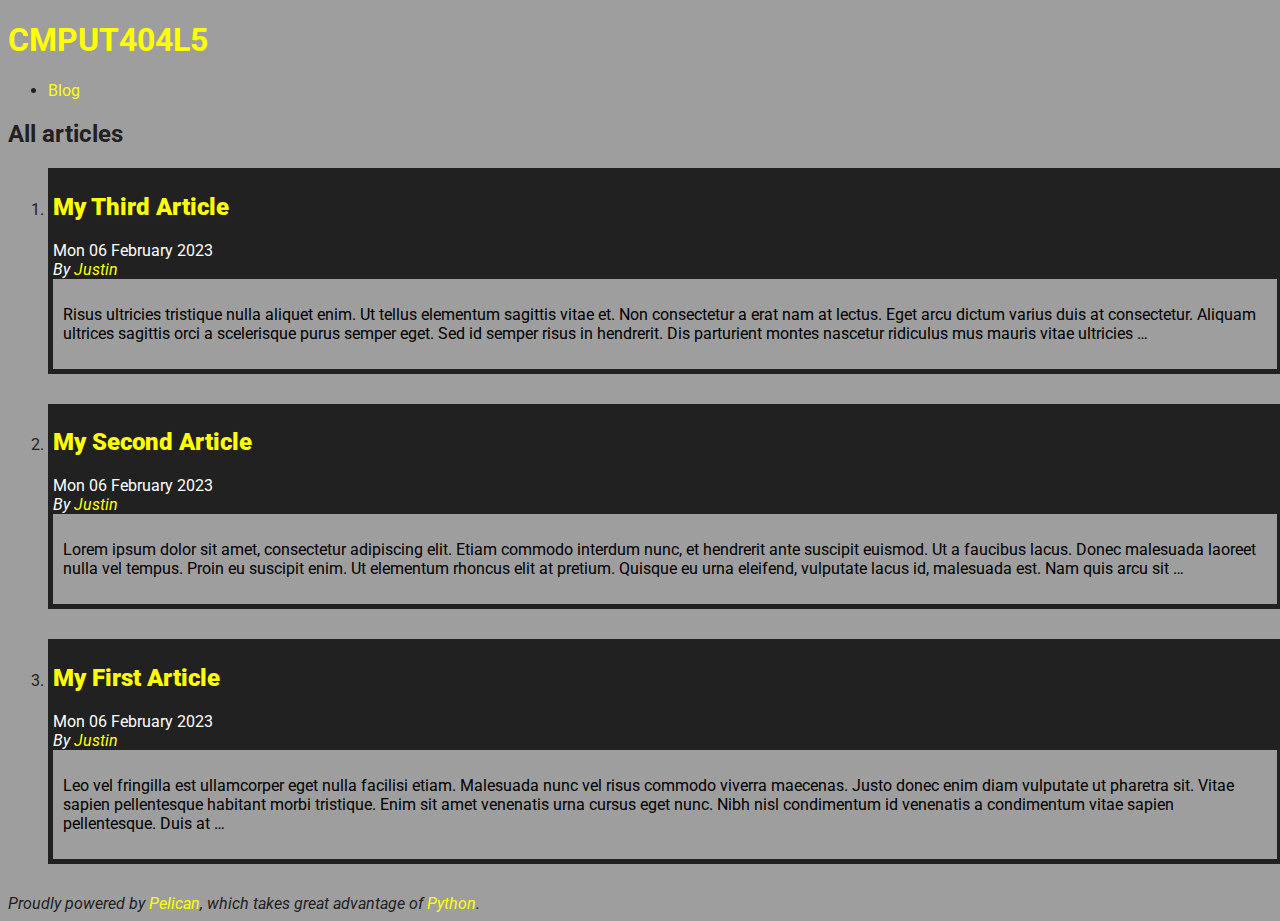
<file: index.html>
<!DOCTYPE html>
<html lang="en">
<head>

        <title>CMPUT404L5</title>
        <meta charset="utf-8" />
        <meta name="generator" content="Pelican" />
        <link href="https://jmonteza-cmput404lab5.github.io/feeds/all.atom.xml" type="application/atom+xml" rel="alternate" title="CMPUT404L5 Full Atom Feed" />

  <link rel="stylesheet" type="text/css" href="https://jmonteza-cmput404lab5.github.io/theme/style.css" />


</head>

<body id="index" class="home">
        <header id="banner" class="body">
                <h1><a href="https://jmonteza-cmput404lab5.github.io/">CMPUT404L5</a></h1>
        </header><!-- /#banner -->
        <nav id="menu"><ul>
            <li><a href="https://jmonteza-cmput404lab5.github.io/category/blog.html">Blog</a></li>
        </ul></nav><!-- /#menu -->
<section id="content">
<h2>All articles</h2>

<ol id="post-list">
        <li><article class="hentry">
                <header> <h2 class="entry-title"><a href="https://jmonteza-cmput404lab5.github.io/my-third-article.html" rel="bookmark" title="Permalink to My Third Article">My Third Article</a></h2> </header>
                <footer class="post-info">
                    <time class="published" datetime="2023-02-06T18:15:00-07:00"> Mon 06 February 2023 </time>
                    <address class="vcard author">By
                        <a class="url fn" href="https://jmonteza-cmput404lab5.github.io/author/justin.html">Justin</a>
                    </address>
                </footer><!-- /.post-info -->
                <div class="entry-content"> <p>Risus ultricies tristique nulla aliquet enim. Ut tellus elementum sagittis vitae et. Non consectetur a erat nam at lectus. Eget arcu dictum varius duis at consectetur. Aliquam ultrices sagittis orci a scelerisque purus semper eget. Sed id semper risus in hendrerit. Dis parturient montes nascetur ridiculus mus mauris vitae ultricies …</p> </div><!-- /.entry-content -->
        </article></li>
        <li><article class="hentry">
                <header> <h2 class="entry-title"><a href="https://jmonteza-cmput404lab5.github.io/my-second-article.html" rel="bookmark" title="Permalink to My Second Article">My Second Article</a></h2> </header>
                <footer class="post-info">
                    <time class="published" datetime="2023-02-06T18:10:00-07:00"> Mon 06 February 2023 </time>
                    <address class="vcard author">By
                        <a class="url fn" href="https://jmonteza-cmput404lab5.github.io/author/justin.html">Justin</a>
                    </address>
                </footer><!-- /.post-info -->
                <div class="entry-content"> <p>Lorem ipsum dolor sit amet, consectetur adipiscing elit. Etiam commodo interdum nunc, et hendrerit ante suscipit euismod. Ut a faucibus lacus. Donec malesuada laoreet nulla vel tempus. Proin eu suscipit enim. Ut elementum rhoncus elit at pretium. Quisque eu urna eleifend, vulputate lacus id, malesuada est. Nam quis arcu sit …</p> </div><!-- /.entry-content -->
        </article></li>
        <li><article class="hentry">
                <header> <h2 class="entry-title"><a href="https://jmonteza-cmput404lab5.github.io/my-first-article.html" rel="bookmark" title="Permalink to My First Article">My First Article</a></h2> </header>
                <footer class="post-info">
                    <time class="published" datetime="2023-02-06T18:05:00-07:00"> Mon 06 February 2023 </time>
                    <address class="vcard author">By
                        <a class="url fn" href="https://jmonteza-cmput404lab5.github.io/author/justin.html">Justin</a>
                    </address>
                </footer><!-- /.post-info -->
                <div class="entry-content"> <p>Leo vel fringilla est ullamcorper eget nulla facilisi etiam. Malesuada nunc vel risus commodo viverra maecenas. Justo donec enim diam vulputate ut pharetra sit. Vitae sapien pellentesque habitant morbi tristique. Enim sit amet venenatis urna cursus eget nunc. Nibh nisl condimentum id venenatis a condimentum vitae sapien pellentesque. Duis at …</p> </div><!-- /.entry-content -->
        </article></li>
</ol><!-- /#posts-list -->
</section><!-- /#content -->
        <footer id="contentinfo" class="body">
                <address id="about" class="vcard body">
                Proudly powered by <a href="https://getpelican.com/">Pelican</a>,
                which takes great advantage of <a href="https://www.python.org/">Python</a>.
                </address><!-- /#about -->
        </footer><!-- /#contentinfo -->
</body>
</html>
</file>
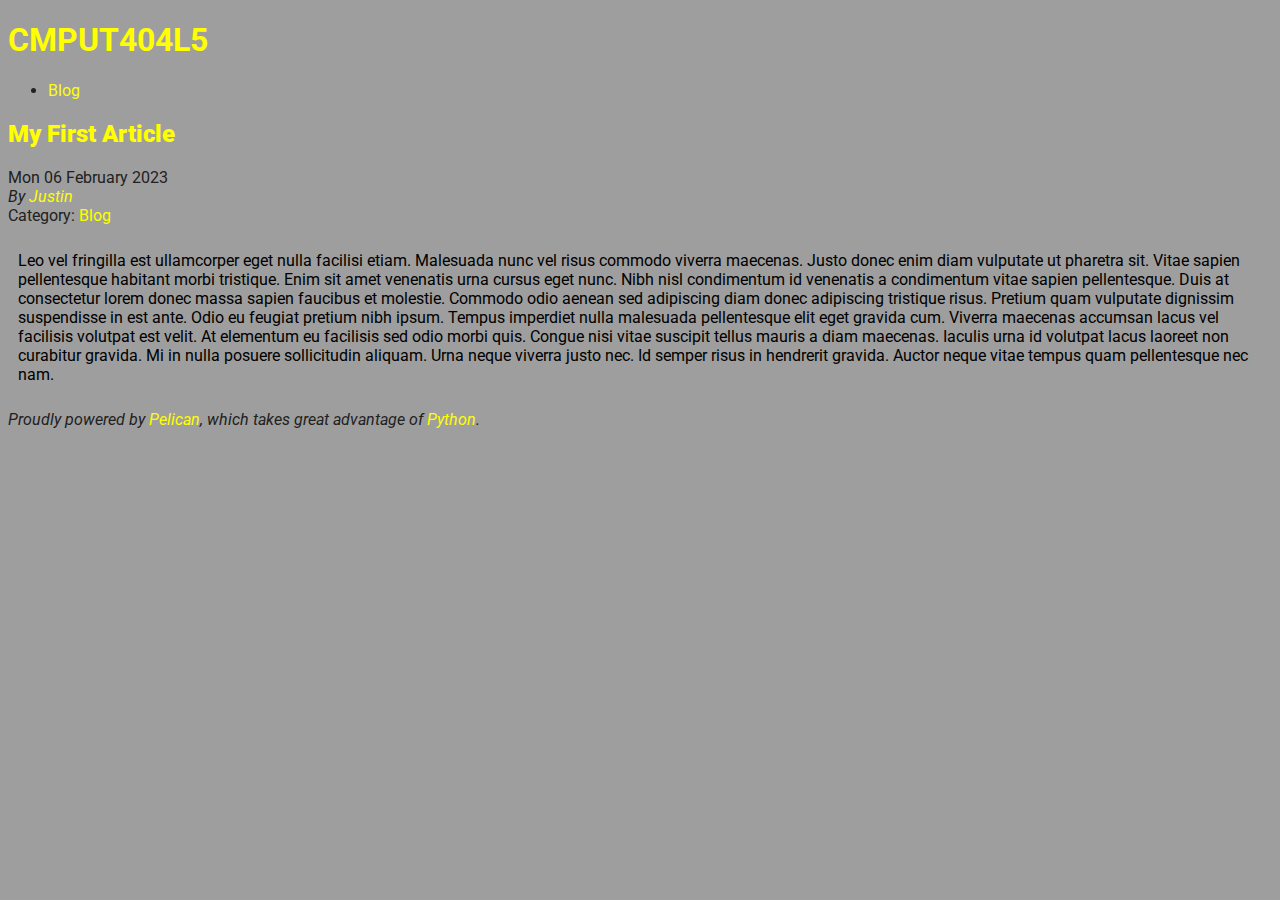
<file: my-first-article.html>
<!DOCTYPE html>
<html lang="en">
<head>
  
        <title>CMPUT404L5 - My First Article</title>
        <meta charset="utf-8" />
        <meta name="generator" content="Pelican" />
        <link href="https://jmonteza-cmput404lab5.github.io/feeds/all.atom.xml" type="application/atom+xml" rel="alternate" title="CMPUT404L5 Full Atom Feed" />
        <link href="https://jmonteza-cmput404lab5.github.io/feeds/blog.atom.xml" type="application/atom+xml" rel="alternate" title="CMPUT404L5 Categories Atom Feed" />

  <link rel="stylesheet" type="text/css" href="https://jmonteza-cmput404lab5.github.io/theme/style.css" />







</head>

<body id="index" class="home">
        <header id="banner" class="body">
                <h1><a href="https://jmonteza-cmput404lab5.github.io/">CMPUT404L5</a></h1>
        </header><!-- /#banner -->
        <nav id="menu"><ul>
            <li class="active"><a href="https://jmonteza-cmput404lab5.github.io/category/blog.html">Blog</a></li>
        </ul></nav><!-- /#menu -->
<section id="content" class="body">
  <header>
    <h2 class="entry-title">
      <a href="https://jmonteza-cmput404lab5.github.io/my-first-article.html" rel="bookmark"
         title="Permalink to My First Article">My First Article</a></h2>
 
  </header>
  <footer class="post-info">
    <time class="published" datetime="2023-02-06T18:05:00-07:00">
      Mon 06 February 2023
    </time>
    <address class="vcard author">
      By           <a class="url fn" href="https://jmonteza-cmput404lab5.github.io/author/justin.html">Justin</a>
    </address>
    <div class="category">
        Category: <a href="https://jmonteza-cmput404lab5.github.io/category/blog.html">Blog</a>
    </div>
  </footer><!-- /.post-info -->
  <div class="entry-content">
    <p>Leo vel fringilla est ullamcorper eget nulla facilisi etiam. Malesuada nunc vel risus commodo viverra maecenas. Justo donec enim diam vulputate ut pharetra sit. Vitae sapien pellentesque habitant morbi tristique. Enim sit amet venenatis urna cursus eget nunc. Nibh nisl condimentum id venenatis a condimentum vitae sapien pellentesque. Duis at consectetur lorem donec massa sapien faucibus et molestie. Commodo odio aenean sed adipiscing diam donec adipiscing tristique risus. Pretium quam vulputate dignissim suspendisse in est ante. Odio eu feugiat pretium nibh ipsum. Tempus imperdiet nulla malesuada pellentesque elit eget gravida cum. Viverra maecenas accumsan lacus vel facilisis volutpat est velit. At elementum eu facilisis sed odio morbi quis. Congue nisi vitae suscipit tellus mauris a diam maecenas. Iaculis urna id volutpat lacus laoreet non curabitur gravida. Mi in nulla posuere sollicitudin aliquam. Urna neque viverra justo nec. Id semper risus in hendrerit gravida. Auctor neque vitae tempus quam pellentesque nec nam.</p>
  </div><!-- /.entry-content -->
</section>
        <footer id="contentinfo" class="body">
                <address id="about" class="vcard body">
                Proudly powered by <a href="https://getpelican.com/">Pelican</a>,
                which takes great advantage of <a href="https://www.python.org/">Python</a>.
                </address><!-- /#about -->
        </footer><!-- /#contentinfo -->
</body>
</html>
</file>
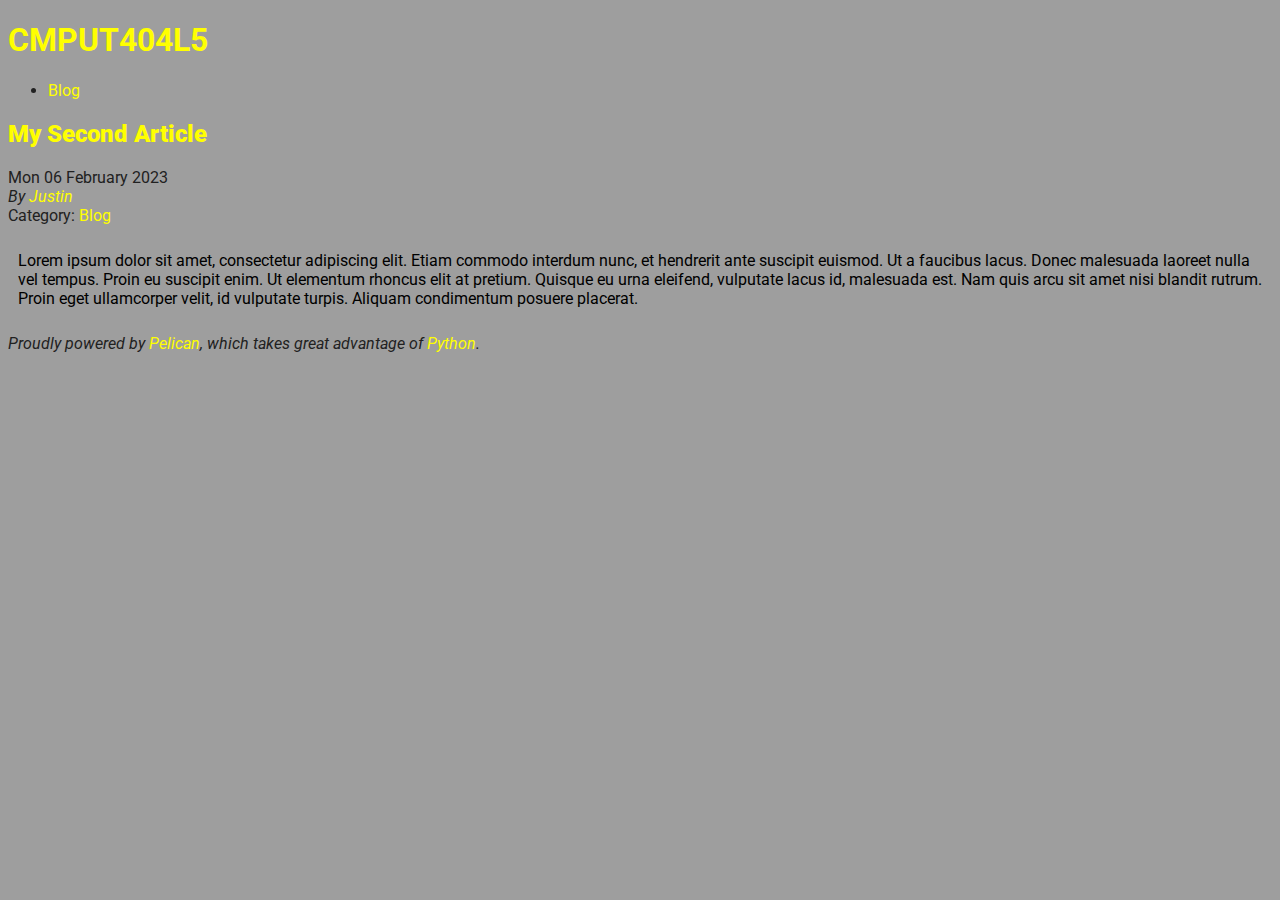
<file: my-second-article.html>
<!DOCTYPE html>
<html lang="en">
<head>
  
        <title>CMPUT404L5 - My Second Article</title>
        <meta charset="utf-8" />
        <meta name="generator" content="Pelican" />
        <link href="https://jmonteza-cmput404lab5.github.io/feeds/all.atom.xml" type="application/atom+xml" rel="alternate" title="CMPUT404L5 Full Atom Feed" />
        <link href="https://jmonteza-cmput404lab5.github.io/feeds/blog.atom.xml" type="application/atom+xml" rel="alternate" title="CMPUT404L5 Categories Atom Feed" />

  <link rel="stylesheet" type="text/css" href="https://jmonteza-cmput404lab5.github.io/theme/style.css" />







</head>

<body id="index" class="home">
        <header id="banner" class="body">
                <h1><a href="https://jmonteza-cmput404lab5.github.io/">CMPUT404L5</a></h1>
        </header><!-- /#banner -->
        <nav id="menu"><ul>
            <li class="active"><a href="https://jmonteza-cmput404lab5.github.io/category/blog.html">Blog</a></li>
        </ul></nav><!-- /#menu -->
<section id="content" class="body">
  <header>
    <h2 class="entry-title">
      <a href="https://jmonteza-cmput404lab5.github.io/my-second-article.html" rel="bookmark"
         title="Permalink to My Second Article">My Second Article</a></h2>
 
  </header>
  <footer class="post-info">
    <time class="published" datetime="2023-02-06T18:10:00-07:00">
      Mon 06 February 2023
    </time>
    <address class="vcard author">
      By           <a class="url fn" href="https://jmonteza-cmput404lab5.github.io/author/justin.html">Justin</a>
    </address>
    <div class="category">
        Category: <a href="https://jmonteza-cmput404lab5.github.io/category/blog.html">Blog</a>
    </div>
  </footer><!-- /.post-info -->
  <div class="entry-content">
    <p>Lorem ipsum dolor sit amet, consectetur adipiscing elit. Etiam commodo interdum nunc, et hendrerit ante suscipit euismod. Ut a faucibus lacus. Donec malesuada laoreet nulla vel tempus. Proin eu suscipit enim. Ut elementum rhoncus elit at pretium. Quisque eu urna eleifend, vulputate lacus id, malesuada est. Nam quis arcu sit amet nisi blandit rutrum. Proin eget ullamcorper velit, id vulputate turpis. Aliquam condimentum posuere placerat.</p>
  </div><!-- /.entry-content -->
</section>
        <footer id="contentinfo" class="body">
                <address id="about" class="vcard body">
                Proudly powered by <a href="https://getpelican.com/">Pelican</a>,
                which takes great advantage of <a href="https://www.python.org/">Python</a>.
                </address><!-- /#about -->
        </footer><!-- /#contentinfo -->
</body>
</html>
</file>
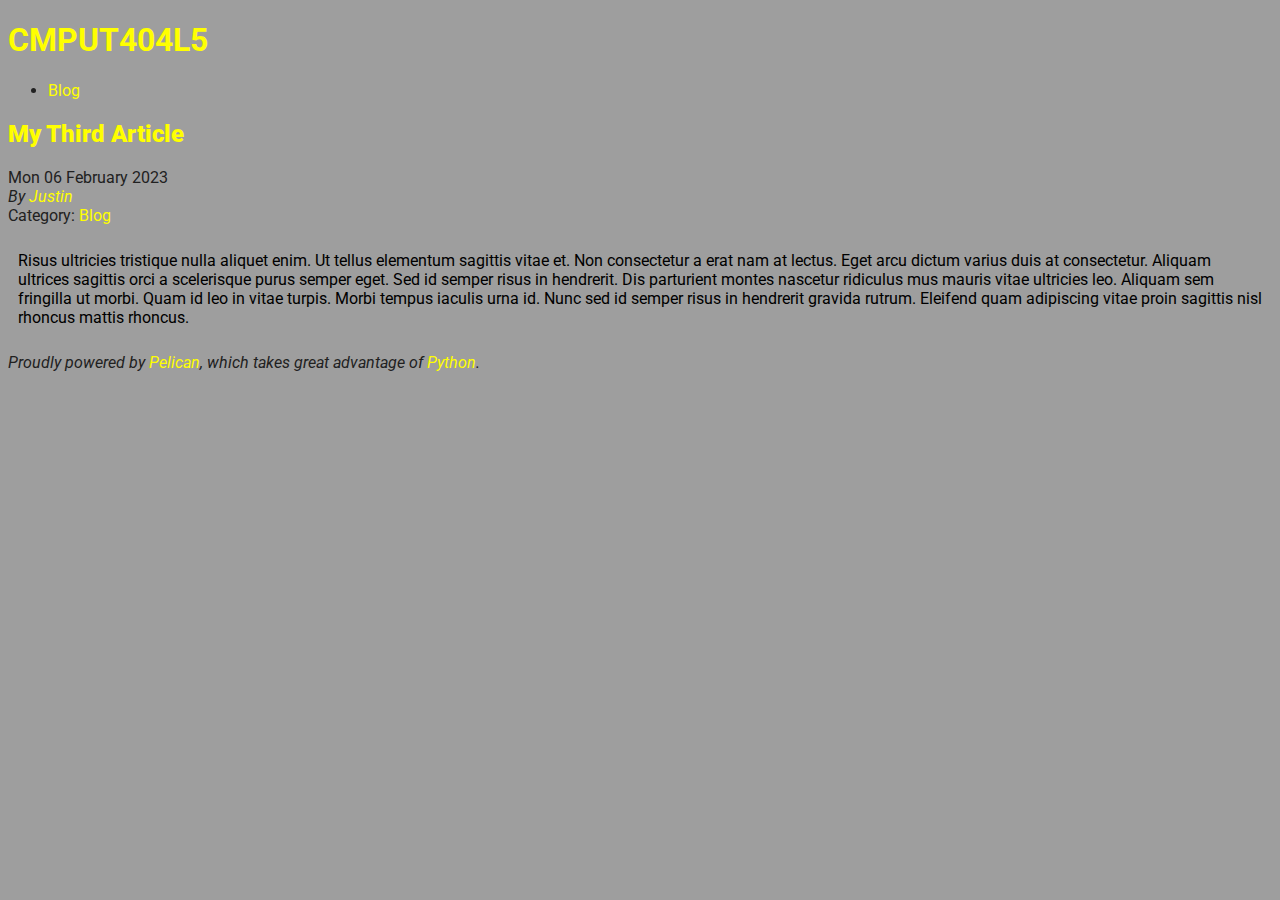
<file: my-third-article.html>
<!DOCTYPE html>
<html lang="en">
<head>
  
        <title>CMPUT404L5 - My Third Article</title>
        <meta charset="utf-8" />
        <meta name="generator" content="Pelican" />
        <link href="https://jmonteza-cmput404lab5.github.io/feeds/all.atom.xml" type="application/atom+xml" rel="alternate" title="CMPUT404L5 Full Atom Feed" />
        <link href="https://jmonteza-cmput404lab5.github.io/feeds/blog.atom.xml" type="application/atom+xml" rel="alternate" title="CMPUT404L5 Categories Atom Feed" />

  <link rel="stylesheet" type="text/css" href="https://jmonteza-cmput404lab5.github.io/theme/style.css" />







</head>

<body id="index" class="home">
        <header id="banner" class="body">
                <h1><a href="https://jmonteza-cmput404lab5.github.io/">CMPUT404L5</a></h1>
        </header><!-- /#banner -->
        <nav id="menu"><ul>
            <li class="active"><a href="https://jmonteza-cmput404lab5.github.io/category/blog.html">Blog</a></li>
        </ul></nav><!-- /#menu -->
<section id="content" class="body">
  <header>
    <h2 class="entry-title">
      <a href="https://jmonteza-cmput404lab5.github.io/my-third-article.html" rel="bookmark"
         title="Permalink to My Third Article">My Third Article</a></h2>
 
  </header>
  <footer class="post-info">
    <time class="published" datetime="2023-02-06T18:15:00-07:00">
      Mon 06 February 2023
    </time>
    <address class="vcard author">
      By           <a class="url fn" href="https://jmonteza-cmput404lab5.github.io/author/justin.html">Justin</a>
    </address>
    <div class="category">
        Category: <a href="https://jmonteza-cmput404lab5.github.io/category/blog.html">Blog</a>
    </div>
  </footer><!-- /.post-info -->
  <div class="entry-content">
    <p>Risus ultricies tristique nulla aliquet enim. Ut tellus elementum sagittis vitae et. Non consectetur a erat nam at lectus. Eget arcu dictum varius duis at consectetur. Aliquam ultrices sagittis orci a scelerisque purus semper eget. Sed id semper risus in hendrerit. Dis parturient montes nascetur ridiculus mus mauris vitae ultricies leo. Aliquam sem fringilla ut morbi. Quam id leo in vitae turpis. Morbi tempus iaculis urna id. Nunc sed id semper risus in hendrerit gravida rutrum. Eleifend quam adipiscing vitae proin sagittis nisl rhoncus mattis rhoncus.</p>
  </div><!-- /.entry-content -->
</section>
        <footer id="contentinfo" class="body">
                <address id="about" class="vcard body">
                Proudly powered by <a href="https://getpelican.com/">Pelican</a>,
                which takes great advantage of <a href="https://www.python.org/">Python</a>.
                </address><!-- /#about -->
        </footer><!-- /#contentinfo -->
</body>
</html>
</file>
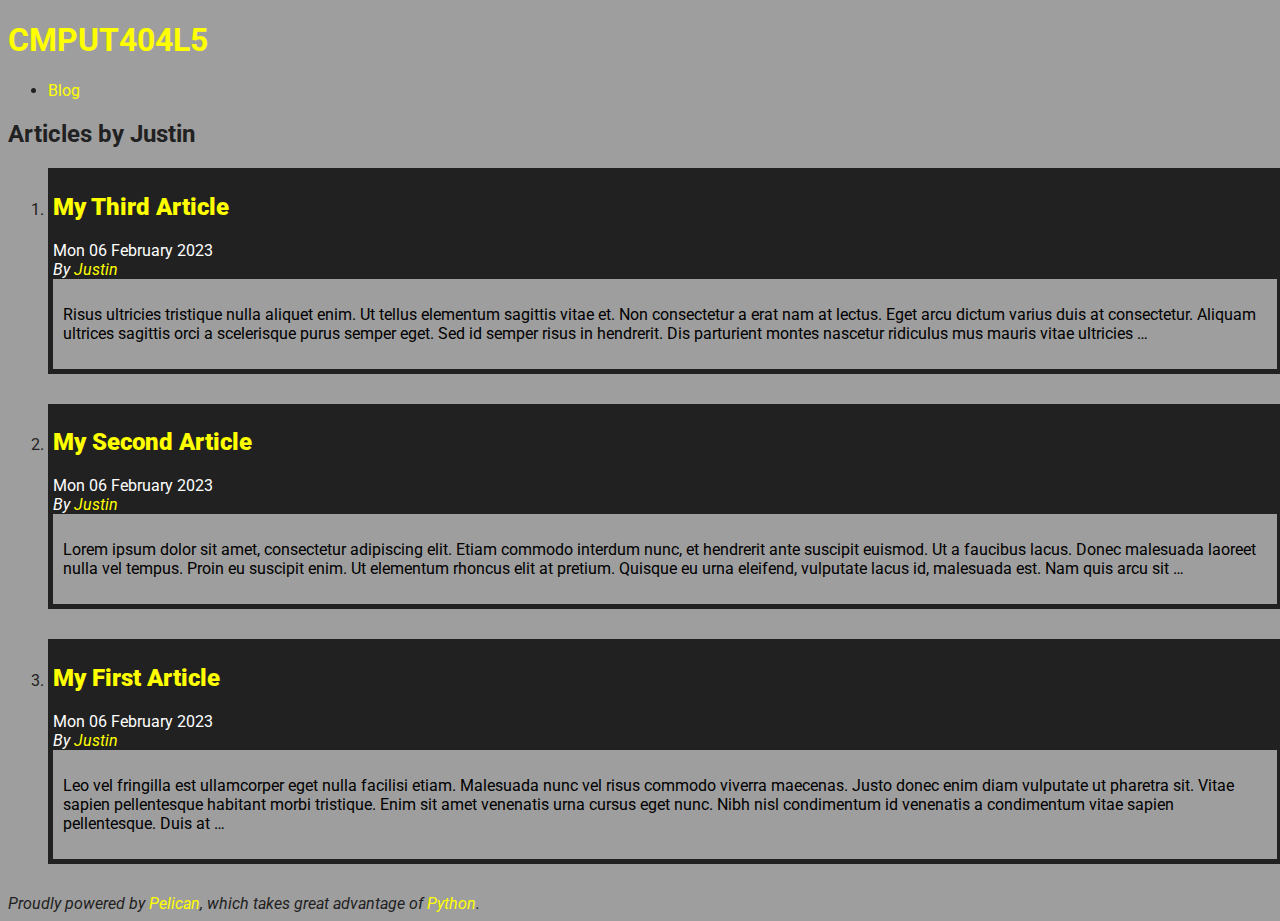
<file: author/justin.html>
<!DOCTYPE html>
<html lang="en">
<head>

        <title>CMPUT404L5 - Articles by Justin</title>
        <meta charset="utf-8" />
        <meta name="generator" content="Pelican" />
        <link href="https://jmonteza-cmput404lab5.github.io/feeds/all.atom.xml" type="application/atom+xml" rel="alternate" title="CMPUT404L5 Full Atom Feed" />

  <link rel="stylesheet" type="text/css" href="https://jmonteza-cmput404lab5.github.io/theme/style.css" />


</head>

<body id="index" class="home">
        <header id="banner" class="body">
                <h1><a href="https://jmonteza-cmput404lab5.github.io/">CMPUT404L5</a></h1>
        </header><!-- /#banner -->
        <nav id="menu"><ul>
            <li><a href="https://jmonteza-cmput404lab5.github.io/category/blog.html">Blog</a></li>
        </ul></nav><!-- /#menu -->
<section id="content">
<h2>Articles by Justin</h2>

<ol id="post-list">
        <li><article class="hentry">
                <header> <h2 class="entry-title"><a href="https://jmonteza-cmput404lab5.github.io/my-third-article.html" rel="bookmark" title="Permalink to My Third Article">My Third Article</a></h2> </header>
                <footer class="post-info">
                    <time class="published" datetime="2023-02-06T18:15:00-07:00"> Mon 06 February 2023 </time>
                    <address class="vcard author">By
                        <a class="url fn" href="https://jmonteza-cmput404lab5.github.io/author/justin.html">Justin</a>
                    </address>
                </footer><!-- /.post-info -->
                <div class="entry-content"> <p>Risus ultricies tristique nulla aliquet enim. Ut tellus elementum sagittis vitae et. Non consectetur a erat nam at lectus. Eget arcu dictum varius duis at consectetur. Aliquam ultrices sagittis orci a scelerisque purus semper eget. Sed id semper risus in hendrerit. Dis parturient montes nascetur ridiculus mus mauris vitae ultricies …</p> </div><!-- /.entry-content -->
        </article></li>
        <li><article class="hentry">
                <header> <h2 class="entry-title"><a href="https://jmonteza-cmput404lab5.github.io/my-second-article.html" rel="bookmark" title="Permalink to My Second Article">My Second Article</a></h2> </header>
                <footer class="post-info">
                    <time class="published" datetime="2023-02-06T18:10:00-07:00"> Mon 06 February 2023 </time>
                    <address class="vcard author">By
                        <a class="url fn" href="https://jmonteza-cmput404lab5.github.io/author/justin.html">Justin</a>
                    </address>
                </footer><!-- /.post-info -->
                <div class="entry-content"> <p>Lorem ipsum dolor sit amet, consectetur adipiscing elit. Etiam commodo interdum nunc, et hendrerit ante suscipit euismod. Ut a faucibus lacus. Donec malesuada laoreet nulla vel tempus. Proin eu suscipit enim. Ut elementum rhoncus elit at pretium. Quisque eu urna eleifend, vulputate lacus id, malesuada est. Nam quis arcu sit …</p> </div><!-- /.entry-content -->
        </article></li>
        <li><article class="hentry">
                <header> <h2 class="entry-title"><a href="https://jmonteza-cmput404lab5.github.io/my-first-article.html" rel="bookmark" title="Permalink to My First Article">My First Article</a></h2> </header>
                <footer class="post-info">
                    <time class="published" datetime="2023-02-06T18:05:00-07:00"> Mon 06 February 2023 </time>
                    <address class="vcard author">By
                        <a class="url fn" href="https://jmonteza-cmput404lab5.github.io/author/justin.html">Justin</a>
                    </address>
                </footer><!-- /.post-info -->
                <div class="entry-content"> <p>Leo vel fringilla est ullamcorper eget nulla facilisi etiam. Malesuada nunc vel risus commodo viverra maecenas. Justo donec enim diam vulputate ut pharetra sit. Vitae sapien pellentesque habitant morbi tristique. Enim sit amet venenatis urna cursus eget nunc. Nibh nisl condimentum id venenatis a condimentum vitae sapien pellentesque. Duis at …</p> </div><!-- /.entry-content -->
        </article></li>
</ol><!-- /#posts-list -->
</section><!-- /#content -->
        <footer id="contentinfo" class="body">
                <address id="about" class="vcard body">
                Proudly powered by <a href="https://getpelican.com/">Pelican</a>,
                which takes great advantage of <a href="https://www.python.org/">Python</a>.
                </address><!-- /#about -->
        </footer><!-- /#contentinfo -->
</body>
</html>
</file>
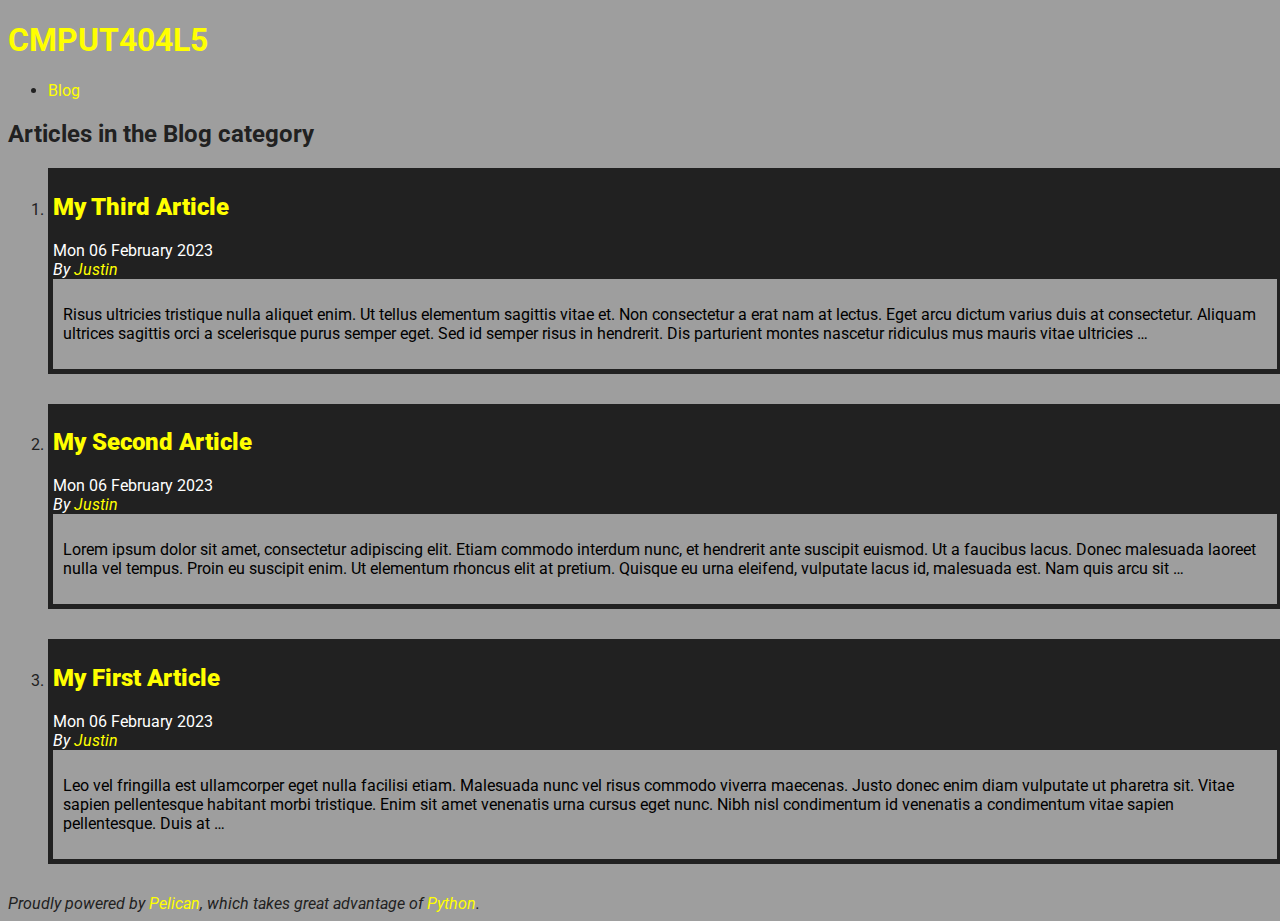
<file: category/blog.html>
<!DOCTYPE html>
<html lang="en">
<head>

        <title>CMPUT404L5 - Blog category</title>
        <meta charset="utf-8" />
        <meta name="generator" content="Pelican" />
        <link href="https://jmonteza-cmput404lab5.github.io/feeds/all.atom.xml" type="application/atom+xml" rel="alternate" title="CMPUT404L5 Full Atom Feed" />
        <link href="https://jmonteza-cmput404lab5.github.io/feeds/blog.atom.xml" type="application/atom+xml" rel="alternate" title="CMPUT404L5 Categories Atom Feed" />

  <link rel="stylesheet" type="text/css" href="https://jmonteza-cmput404lab5.github.io/theme/style.css" />


</head>

<body id="index" class="home">
        <header id="banner" class="body">
                <h1><a href="https://jmonteza-cmput404lab5.github.io/">CMPUT404L5</a></h1>
        </header><!-- /#banner -->
        <nav id="menu"><ul>
            <li class="active"><a href="https://jmonteza-cmput404lab5.github.io/category/blog.html">Blog</a></li>
        </ul></nav><!-- /#menu -->
<section id="content">
<h2>Articles in the Blog category</h2>

<ol id="post-list">
        <li><article class="hentry">
                <header> <h2 class="entry-title"><a href="https://jmonteza-cmput404lab5.github.io/my-third-article.html" rel="bookmark" title="Permalink to My Third Article">My Third Article</a></h2> </header>
                <footer class="post-info">
                    <time class="published" datetime="2023-02-06T18:15:00-07:00"> Mon 06 February 2023 </time>
                    <address class="vcard author">By
                        <a class="url fn" href="https://jmonteza-cmput404lab5.github.io/author/justin.html">Justin</a>
                    </address>
                </footer><!-- /.post-info -->
                <div class="entry-content"> <p>Risus ultricies tristique nulla aliquet enim. Ut tellus elementum sagittis vitae et. Non consectetur a erat nam at lectus. Eget arcu dictum varius duis at consectetur. Aliquam ultrices sagittis orci a scelerisque purus semper eget. Sed id semper risus in hendrerit. Dis parturient montes nascetur ridiculus mus mauris vitae ultricies …</p> </div><!-- /.entry-content -->
        </article></li>
        <li><article class="hentry">
                <header> <h2 class="entry-title"><a href="https://jmonteza-cmput404lab5.github.io/my-second-article.html" rel="bookmark" title="Permalink to My Second Article">My Second Article</a></h2> </header>
                <footer class="post-info">
                    <time class="published" datetime="2023-02-06T18:10:00-07:00"> Mon 06 February 2023 </time>
                    <address class="vcard author">By
                        <a class="url fn" href="https://jmonteza-cmput404lab5.github.io/author/justin.html">Justin</a>
                    </address>
                </footer><!-- /.post-info -->
                <div class="entry-content"> <p>Lorem ipsum dolor sit amet, consectetur adipiscing elit. Etiam commodo interdum nunc, et hendrerit ante suscipit euismod. Ut a faucibus lacus. Donec malesuada laoreet nulla vel tempus. Proin eu suscipit enim. Ut elementum rhoncus elit at pretium. Quisque eu urna eleifend, vulputate lacus id, malesuada est. Nam quis arcu sit …</p> </div><!-- /.entry-content -->
        </article></li>
        <li><article class="hentry">
                <header> <h2 class="entry-title"><a href="https://jmonteza-cmput404lab5.github.io/my-first-article.html" rel="bookmark" title="Permalink to My First Article">My First Article</a></h2> </header>
                <footer class="post-info">
                    <time class="published" datetime="2023-02-06T18:05:00-07:00"> Mon 06 February 2023 </time>
                    <address class="vcard author">By
                        <a class="url fn" href="https://jmonteza-cmput404lab5.github.io/author/justin.html">Justin</a>
                    </address>
                </footer><!-- /.post-info -->
                <div class="entry-content"> <p>Leo vel fringilla est ullamcorper eget nulla facilisi etiam. Malesuada nunc vel risus commodo viverra maecenas. Justo donec enim diam vulputate ut pharetra sit. Vitae sapien pellentesque habitant morbi tristique. Enim sit amet venenatis urna cursus eget nunc. Nibh nisl condimentum id venenatis a condimentum vitae sapien pellentesque. Duis at …</p> </div><!-- /.entry-content -->
        </article></li>
</ol><!-- /#posts-list -->
</section><!-- /#content -->
        <footer id="contentinfo" class="body">
                <address id="about" class="vcard body">
                Proudly powered by <a href="https://getpelican.com/">Pelican</a>,
                which takes great advantage of <a href="https://www.python.org/">Python</a>.
                </address><!-- /#about -->
        </footer><!-- /#contentinfo -->
</body>
</html>
</file>
